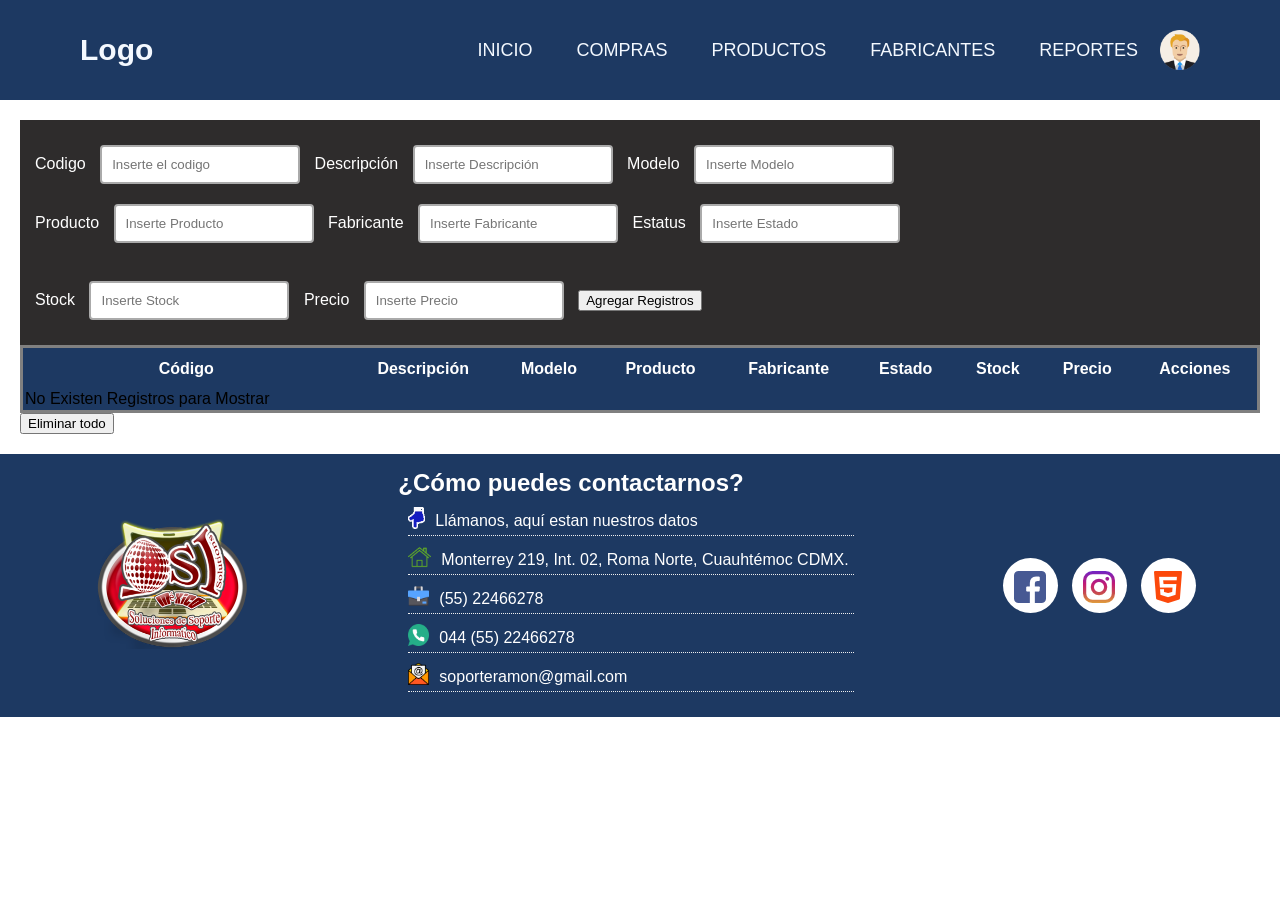
<file: index.html>
<!DOCTYPE html>
<html lang="en">
<head>
    <meta charset="UTF-8">
    <meta http-equiv="X-UA-Compatible" content="IE=edge">
    <meta name="viewport" content="width=device-width, initial-scale=1.0">
    <title>Landing Page</title>
    <link rel="stylesheet" href="assets/css/estilos.css">
</head>
<body>
    <!--Header-->
    <header class="header">
        <nav class="nav">
            <a href="" class="logo nav__link">Logo</a>
            <ul class="nav__menu">
                <li class="nav__menu-item">
                    <a href="#bienvenida" class="nav__menu-link nav__link">Inicio</a>
                </li>
                <li class="nav__menu-item">
                    <a href="#quienesSomos" class="nav__menu-link nav__link">Compras</a>
                </li>
                <li class="nav__menu-item">
                    <a href="#servicios" class="nav__menu-link nav__link">Productos</a>
                </li>
                <li class="nav__menu-item">
                    <a href="#preg__frec" class="nav__menu-link nav__link">Fabricantes</a>
                </li>
                <li class="nav__menu-item">
                    <a href="#contacto" class="nav__menu-link nav__link">Reportes</a>
                </li>
                <li>
                    <a href="login.html">
                        <img src="assets/img/iconos/admin.png" width="40px" height="40px" style="margin-top:30px;">
                    </a>
                </li>
            </ul>
        </nav>
    </header>

    <div class="container">
        <form style="background-color:rgb(46, 44, 44);width: 100%; color: #fff;padding: 15px;">

            <div>
                <label for="codigo">Codigo</label>
                <input class="input-form" type="text" name="codigo" placeholder="Inserte el codigo" id="codigo">

                <label for="descripcion">Descripción</label>
                <input class="input-form" type="text" name="codigo" placeholder="Inserte Descripción" id="descripcion">

                <label for="modelo">Modelo</label>
                <input class="input-form" type="text" name="modelo" placeholder="Inserte Modelo" id="modelo">
            </div>

            <div>
                <label for="producto">Producto</label>
                <input class="input-form" type="text" name="producto" placeholder="Inserte Producto" id="producto">

                <label for="fabricante">Fabricante</label>
                <input class="input-form" type="text" name="fabricante" placeholder="Inserte Fabricante" id="fabricante">

                <label for="estatus">Estatus</label>
                <input class="input-form" type="text" name="estatus" placeholder="Inserte Estado" id="estatus">
            </div>
            <br>
            <label for="stock">Stock</label>
            <input class="input-form" type="text" name="stock" placeholder="Inserte Stock" id="stock">

            <label for="precio">Precio</label>
            <input class="input-form" type="text" name="precio" placeholder="Inserte Precio" id="precio">

            <button id="agregar_datos">Agregar Registros</button>
        </form>

        <table width="100%" cellspacing="13px" class="tabla"> <!-- </table>id="content-table"> ><<!-->
            <thead>
                <tr style="color:#fff;">
                <th>Código</th>
                <th>Descripción</th>
                <th>Modelo</th>
                <th>Producto</th>
                <th>Fabricante</th>
                <th>Estado</th>
                <th>Stock</th>
                <th>Precio</th>
                <th>Acciones</th>
                </tr>
            </thead>
            <tbody id="content_table" >
               
            
        </tbody>
            
        </table>

    

        <button id="deleted-all">Eliminar todo</button>
    </div>

    <!--Footer-->
    <footer id="contacto">

        <div class="container-logoFooter">
            <img src="assets/img/logo renovado.png" alt="">
        </div>

        <div class="content-contacto-footer">
            <h2>¿Cómo puedes contactarnos?</h2>

            <div class="content__datos-contacto">
                <img class="img-mano" src="assets/img/iconos/ico-mano-abajo.png" alt="">
                <p style="padding: 5px;">Llámanos, aquí estan nuestros datos</p>
            </div>

            <div class="content__datos-contacto">
                <img class="img-casa" src="assets/img/iconos/ico-casa.png" alt="">
                <p style="padding: 5px;">Monterrey 219, Int. 02, Roma Norte, Cuauhtémoc CDMX.</p>
            </div>

            <div class="content__datos-contacto">
                <img class="img-maletin" src="assets/img/iconos/ico-maletin.png" alt="">
                <p style="padding: 5px;">(55) 22466278</p>
            </div>

            <div class="content__datos-contacto">
                <img class="img-tel-whatsApp" src="assets/img/iconos/ico-whatsaap.png" alt="">
                <p style="padding: 5px;">044 (55) 22466278</p>
            </div>

            <div class="content__datos-contacto">
                <img class="img-correo" src="assets/img/iconos/ico-email.png" alt="">
                <p style="padding: 5px;">soporteramon@gmail.com</p>
            </div>
        </div>

        <div class="content__redes-sociales">
            <div class="content__iconos-redesSociales">
                <a href="https://www.facebook.com/sisolutionsmex" target="_blank">
                    <img src="assets/img/redes-sociales/facebook.png" style="margin-top: 13px;">
                </a>
            </div>
            
            <div class="content__iconos-redesSociales">
                <a href="https://www.instagram.com/reymonbond/" target="_blank">
                    <img src="assets/img/redes-sociales/instagram.png" style="margin-top: 13px;">
                </a>
            </div>
            
            <div class="content__iconos-redesSociales">
                <a href="#">
                    <img src="assets/img/redes-sociales/html-5.png" style="margin-top: 13px;">
                </a>
            </div>
        </div>

    </footer>

    <script src="assets/js/proyecto.js"></script>
</body>
</html>
</file>
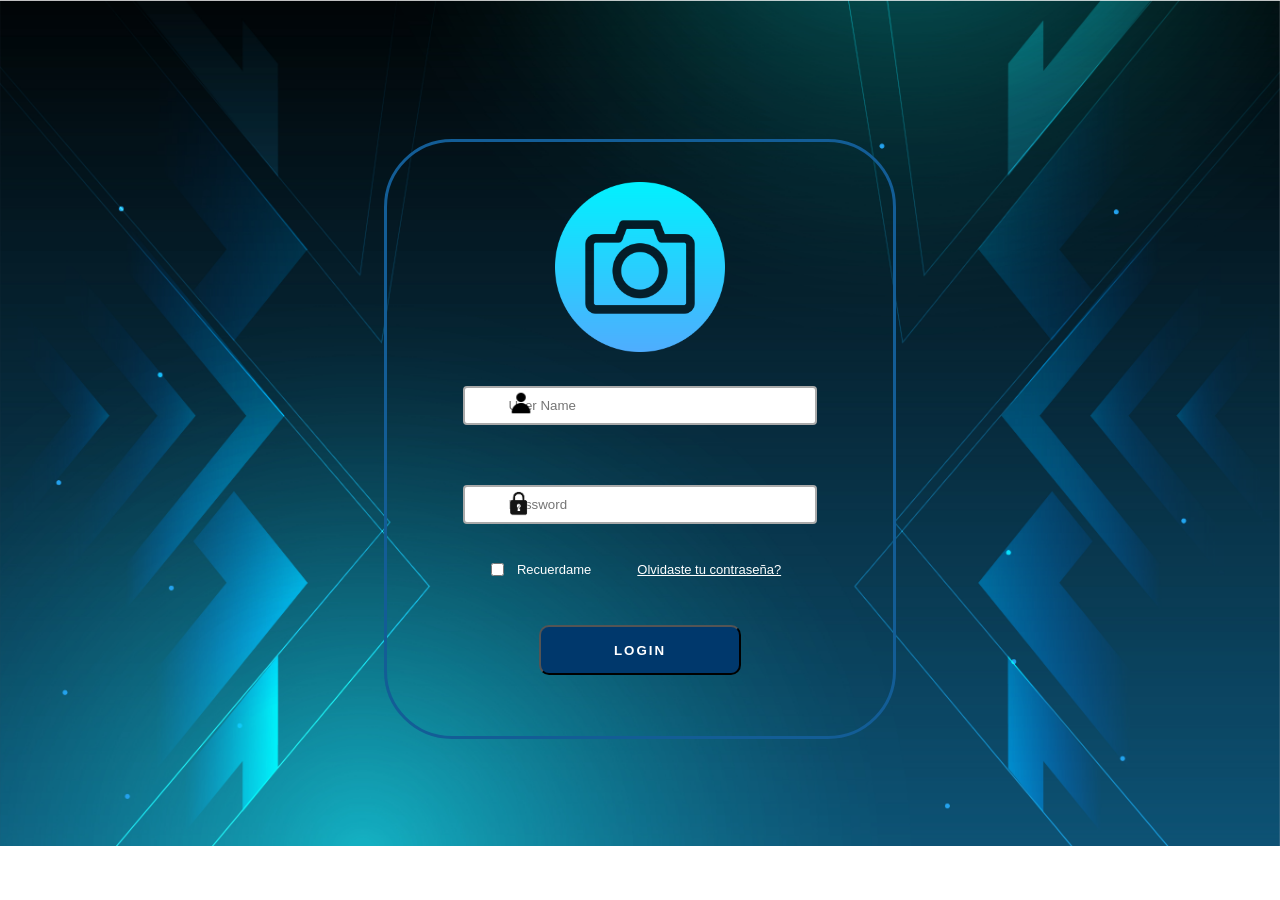
<file: login.html>
<!DOCTYPE html>
<html lang="en">
<head>
    <meta charset="UTF-8">
    <meta http-equiv="X-UA-Compatible" content="IE=edge">
    <meta name="viewport" content="width=device-width, initial-scale=1.0">
    <title>Login</title>
    <link rel="stylesheet" href="assets/css/estilos.css">
</head>
<body class="fondo-body">
    <div class="content-login">
        <div class="login-user">
            <div>
                <img class="img-ico-camara" src="assets/img/iconos/ico-camara.png" alt="">
            </div>
            <div class="ico-placeHolder">
                <input type="text" class="img-user"  placeholder=" User Name"    name="userName">
                <i><img src="assets/img/iconos/ico-user.png" alt=""></i>
            </div>
            <div class="ico-placeHolder2">
                <input type="password" class="img-candado"  placeholder=" Password"    name="userName">
                <i><img src="assets/img/iconos/ico-candado.png" alt=""></i>
            </div>
            <div class="content__password-recordar">
                <div class="recordar__login">
                    <input type="checkbox" name="select">
                    <p class="txt__recordar-login">Recuerdame</p>
                </div>
                    <A href="#" class="txt__recordar-login">Olvidaste tu contraseña?</a>
                </div>
                <button class="button__login">LOGIN</button>
            </div>
        </div>
        
    </div>
</body>
</html>
</file>
<file: assets/css/estilos.css>
@import url(../css/footer.css);
@import url(../css/login.css);

*{
        margin: 0;
        box-sizing: border-box;
    }

    body{
    font-family: Arial, Helvetica, sans-serif;
}

.header{
    background-color: #1D3962;
    height: 100px;
    width: 100%;
    top: 0;
    left: 0;
    z-index: 1;
}

.header, spacer{
    height: 100px;
}

.nav{
    display: flex;
    justify-content: space-between;
    max-width: 1200px;
    margin: 0 auto;
}
.tabla {
   
   border-style: solid;
    box-sizing: border-box;
    text-indent: initial;
    border-spacing: 2px;
    border-color: gray;
   
    background-color: #1D3962;
}



.nav__toggle{
    background: none;
    border: none;
    padding: 0 20px;
    display: none;
}

.nav__toggle img{
    width: 30px;
    height: 30px;
}

.nav__link{
    color: #F4F9FF;
    text-decoration: none;
}

.logo{
    font-size: 30px;
    padding: 0 40px;
    line-height: 100px;
    font-weight: bold;
}

.nav__menu{
    display: flex;
    margin-right: 40px;
    list-style: none;
}

.nav__menu-item{
    font-size: 18px;
    margin: 0 10px;
    line-height: 100px;
    text-transform: uppercase;
    width: max-content;
}

.nav__menu-link{
    padding: 8px 12px;
}

.nav__menu-link:hover,
.menu-link__active{
    background-color: #00B998;
    border-radius: 5px;
    transition: 0.5s;
}

.container{
    margin: 20px;
}

.inicio__sesion-button a{
    font-size: 14px;
   text-decoration: none;
   color: rgb(65, 56, 56);
   font-weight: bold;
   text-transform: uppercase;
}


td, th{
    padding: 10px;
    margin: 10px;
    
}

tr:nth-child(even){
    background-color: #F9F9F9;
}

.imagen_producto{
    width: 70px;
    height: 70px;
}

.input-form{
    width: 200px !important;
    margin: 10px !important;
}
</file>
